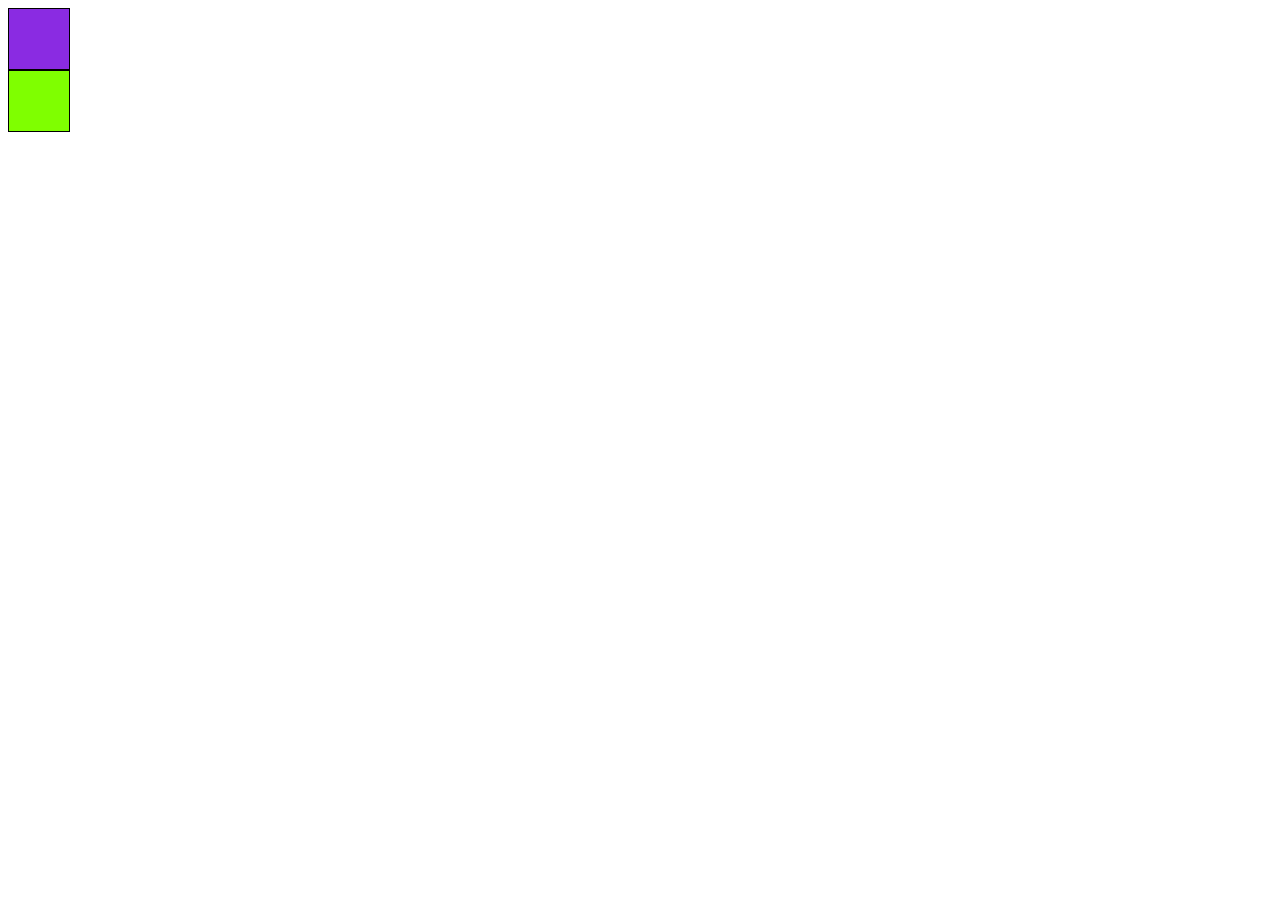
<file: index.html>
<!DOCTYPE html>
<html lang="en">
<head>
    <meta charset="UTF-8">
    <meta name="viewport" content="width=device-width, initial-scale=1.0">
    <title>Document</title>

    <link rel="stylesheet" href="./css/style.css">
</head>
<body>
    
   <div id="box"></div>
   <div id="box2"></div>

   <!-- <h1>Data</h1>
   <h1>Science</h1>
   <h1>Begain</h1> -->

    <script src="https://cdn.jsdelivr.net/npm/gsap@3.12.5/dist/gsap.min.js"></script>

    <script src="./js/index.js"></script>
</body>
</html>
</file>
<file: css/style.css>
#box{
    background-color: blueviolet;
    width: 60px;
    height: 60px;
    border: 1px solid #000;
}
#box2{
    background-color: chartreuse;
    width: 60px;
    height: 60px;
    border: 1px solid #000;
}
</file>
